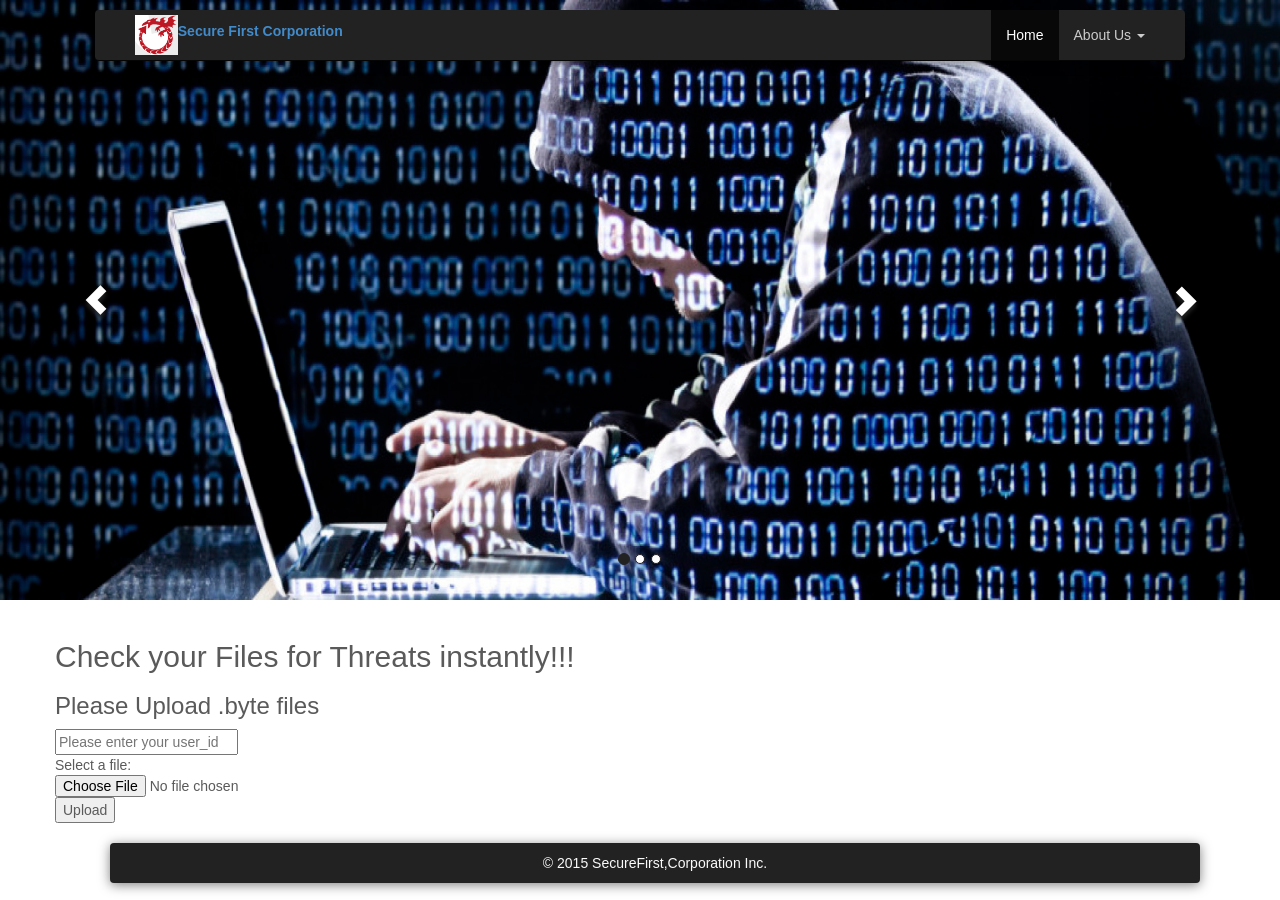
<file: Web/index.html>
<!DOCTYPE html>
<html>
<head>
    <meta content="text/html;charset=utf-8" http-equiv="Content-Type">
<meta content="utf-8" http-equiv="encoding">
    <title>Secure First. - Leading Detective in Security Threats!</title>
    <link rel="stylesheet" href="./css/bootstrap.min.css"/>
    <link rel="stylesheet" href="css/style.css"/>
    <script src="js/jquery-2.1.1.min.js"></script>

</head>
<body>
<div class="navbar-wrapper">
    <div class="container">

        <nav class="navbar navbar-inverse navbar-static-top" role="navigation">
            <div class="container" style="box-shadow: 0 2px 12px rgba(0,0,0,.5); border-radius: 4px;">
                <div class="navbar-header">     
                    <a href="./index.html"><img src="./images/malware.png" style="height: 40px; margin-top: 5px;"><b>Secure First Corporation</b></a>
                </div>
                <div id="navbar" class="navbar-collapse collapse">
                    <ul class="nav navbar-nav navbar-right">
                        <li class="active"><a href="./index.html">Home</a></li>
                        <li class="dropdown">
                            <a href="#" class="dropdown-toggle" data-toggle="dropdown">About Us <span class="caret"></span></a>
                            <ul class="dropdown-menu" role="menu">
                                <li><a href="./management.html">Management</a></li>
                                <li><a href="#">Contacts</a></li>
                            </ul>
                        </li>
                    </ul>
                </div>
            </div>
        </nav>

    </div>
</div>

<div id="myCarousel" class="carousel slide" data-ride="carousel">
    <ol class="carousel-indicators">
        <li data-target="#myCarousel" data-slide-to="0" class="active"></li>
        <li data-target="#myCarousel" data-slide-to="1" class=""></li>
        <li data-target="#myCarousel" data-slide-to="2" class=""></li>
    </ol>
    <div class="carousel-inner" role="listbox">
        <div class="item active">
            <img src="images/carousel_MalwareImageI.jpg" class="img-responsive" alt="First slide">
    
        </div>
        <div class="item">
            <img src="images/Carousel_MalwareImageII.jpg" class="img-responsive" alt="First slide">
        </div>
        <div class="item">
            <img src="images/Carousel_MalwareImageIII.jpg" class="img-responsive" alt="First slide">
        </div>
        
    </div>
    <a class="left carousel-control" href="#myCarousel" role="button" data-slide="prev" style="opacity: 1;text-shadow: 0 4px 4px #222">
        <span class="glyphicon glyphicon-chevron-left"></span>
        <span class="sr-only">Previous</span>
    </a>
    <a class="right carousel-control" href="#myCarousel" role="button" data-slide="next" style="opacity: 1;text-shadow: 0 4px 4px #222">
        <span class="glyphicon glyphicon-chevron-right"></span>
        <span class="sr-only">Next</span>
    </a>
</div>

<div class="container">
    <div class="row">
     
    <form action = "http://localhost:8080/uploads" method="POST" enctype="multipart/form-data">

    <h2>Check your Files for Threats instantly!!!</h2>
        <h3>Please Upload .byte files</h3>
    <!--
        Select a file:<input type="file" name="upload"/>
n
    //<input type="submit" value="Start upload"/>-->
      <input type="text" name="user_id" placeholder="Please enter your user_id"><br/>
      Select a file:<input type="file" name="upload"/>

   
    <input type="submit" value="Upload" />
  </form>
    </div>

<div class="footer-wrapper">
    <div class="container">
        <footer>
            &copy; 2015 SecureFirst,Corporation Inc.
        </footer>
    </div>
</div>
    </div>
</body>
</html>
</file>
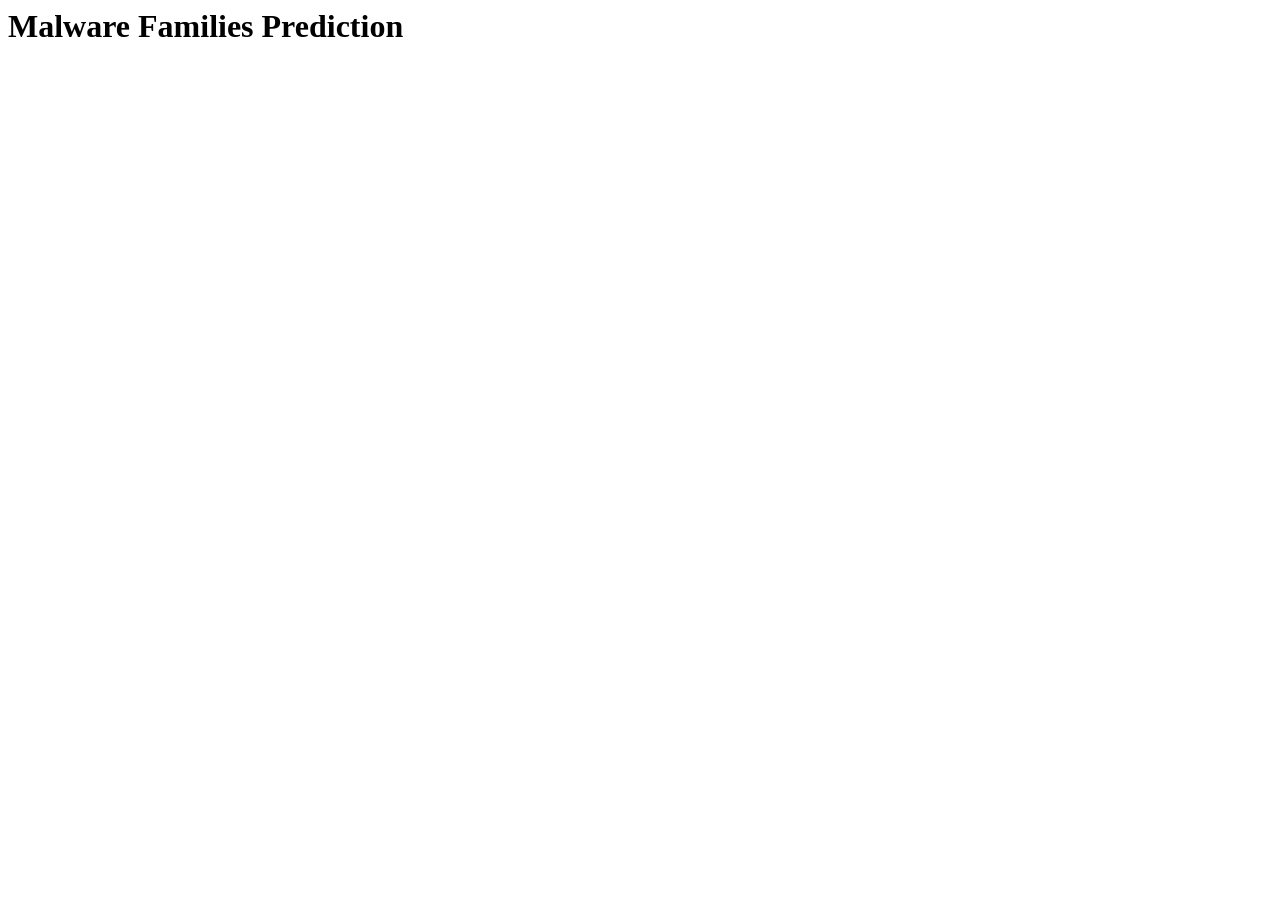
<file: Web/result.html>
<html>
  <head>
      <meta content="text/html;charset=utf-8" http-equiv="Content-Type">
    <meta content="utf-8" http-equiv="encoding">
    <!--Load the AJAX API-->
    <script type="text/javascript" src="https://www.google.com/jsapi"></script>
    <script type="text/javascript" src="//ajax.googleapis.com/ajax/libs/jquery/1.10.2/jquery.min.js"></script>
    <script type="text/javascript">
    
    // Load the Visualization API and the piechart package.
    google.load('visualization', '1', {'packages':['corechart']});
      
    // Set a callback to run when the Google Visualization API is loaded.
    google.setOnLoadCallback(drawChart);
      
    function drawChart() {
      var jsonData = $.ajax({
          url: "http://localhost:8080/getJson",
          dataType:"json",
          async: false
          }).responseText;

        var parsed_json = JSON.parse(jsonData)
        var options = {
          title: 'Malware Classification--->>'
        };

        var data = new google.visualization.DataTable()

        data.addColumn('string', 'Malware Families');
        data.addColumn('number', 'Prediction Percentage');


        data.addRows(9);
        data.setCell(0, 0, 'Ramnit');
        data.setCell(0, 1,parseFloat(parsed_json["Prediction1"]));
        data.setCell(1, 0, 'Lollipop');
        data.setCell(1, 1,parseFloat(parsed_json["Prediction2"]));
        data.setCell(2, 0, 'Kelihos_ver3');
        data.setCell(2, 1,parseFloat(parsed_json["Prediction3"]));
        data.setCell(3, 0, 'Vundo');
        data.setCell(3, 1,parseFloat(parsed_json["Prediction4"]));
        data.setCell(4, 0, 'Simda');
        data.setCell(4, 1,parseFloat(parsed_json["Prediction5"]));
        data.setCell(5, 0, 'Tracur');
        data.setCell(5, 1,parseFloat(parsed_json["Prediction6"]));
        data.setCell(6, 0, 'Kelihos_ver1');
        data.setCell(6, 1,parseFloat(parsed_json["Prediction7"]));
        data.setCell(7, 0, 'Obfuscator.ACY');
        data.setCell(7, 1,parseFloat(parsed_json["Prediction8"]));
        data.setCell(8, 0, 'Gatak');
        data.setCell(8, 1,parseFloat(parsed_json["Prediction9"]));


      // Instantiate and draw our chart, passing in some options.
      var chart = new google.visualization.PieChart(document.getElementById('chart_div'));
      chart.draw(data, {width: 900, height: 500});
    }

    </script>
  </head>

  <body>
    <!--Div that will hold the pie chart-->
    <h1> Malware Families Prediction</h1>
    <div id="chart_div"></div>
  </body>
</html>
</file>
<file: Web/css/style.css>
body {
    color: #5a5a5a;
}

.navbar-nav>li>.dropdown-menu {
    background: #080808;
    margin-top: 2px;
    border-radius: 4px;
    -webkit-box-shadow: 0 2px 12px rgba(0,0,0,.75);
    -moz-box-shadow:  0 2px 12px rgba(0,0,0,.75);
    box-shadow:  0 2px 12px rgba(0,0,0,.75);
}

.navbar-nav>li>.dropdown-menu > li > a {
    color: #fafafa;
    line-height: 30px;
}

.navbar-nav>li>.dropdown-menu > li > a:hover {
    color: initial;
}

.carousel-indicators li {
    border: 1px solid #222;
    background: #fff;
}

.carousel-indicators li.active {
    background: #222;
}

.navbar-inverse .navbar-nav>li>a {
    color: #ccc;
}

.navbar-wrapper {
    position: absolute;
    top: 0;
    right: 0;
    left: 0;
    z-index: 20;
}

/* Change padding for narrower screens */
.navbar-wrapper > .container {
    padding-right: 0;
    padding-left: 0;
}
.navbar-wrapper .navbar {
    padding-right: 15px;
    padding-left: 15px;
}
.navbar-wrapper .navbar .container {
    width: auto;
}

.carousel {
    height: 600px;
    margin-bottom: 20px;
}

.carousel-caption {
    z-index: 10;
}

.carousel .item {
    height: 600px;
    background-color: #777;
}
.carousel-inner > .item > img {
    position: absolute;
    top: 0;
    left: 0;
    min-width: 100%;
    height: 600px;
}

.thumbnail {
    margin-bottom: 20px;
    text-align: center;
    border-radius: 4px;
    padding: 20px;
    border: none;
}
.thumbnail h2 {
    font-weight: normal;
}
.thumbnail p {
    margin-right: 10px;
    margin-left: 10px;
}

.thumbnail:hover {
    background: #eee;
    cursor: pointer;
}

.download:first-child {
    margin-top: 60px;
}

.download {
    margin-top: 20px;
    min-height: 40px;
    padding: 10px;
    cursor: pointer;
}

.accolade-container {
    padding-top: 20px;
}

.accolade {
    margin-top: 10px;
    min-height: 40px;
    padding: 10px;
    border-radius: 10px;
    border: 1px solid #ccc;
    position: relative;
    box-shadow: 0 2px 12px rgba(0,0,0,.25);
    text-align: left;
}

.accolade p {
    margin: 10px 0;
}

.arrow1 {
    position: absolute;
    top: -20px;
    left: 15px;
    border: 10px solid transparent;
    width: 20px;
    border-bottom-color: #ccc;
}

.arrow2 {
    position: absolute;
    top: -19px;
    left: 15px;
    border: 10px solid transparent;
    width: 20px;
    border-bottom-color: #fff;
}

.attribution {
    text-align: left;
    margin-top: 20px;
}

.footer-wrapper {
    margin-bottom: 10px;
    margin-top: 20px;
}

.footer-wrapper > .container {
    padding-left: 40px;
    padding-right: 40px;
}

.footer-wrapper > .container > footer {
    text-align: center;
    height: 40px;
    line-height: 40px;
    color: #fafafa;
    background: #222;
    box-shadow: 0 2px 12px rgba(0,0,0,.5);
    border-radius: 4px;
}

.pricing {
    min-height: 50px;
    border-radius: 4px;
    cursor: pointer;
    text-align: left;
}

.pricing hr {
    margin: 5px 0;
}

.member {
    min-height: 50px;
    background: #ccc;
    margin: 10px;
    border: 1px solid #ccc;
    border-radius: 4px;
    cursor: pointer;
}

.member > img {
    border-radius: 4px;
}

@media (min-width: 768px) {
    /* Styling for big enough screens */
    .navbar-wrapper {
        margin-top: 10px;
    }
    .navbar-wrapper .container {
        padding-right: 40px;
        padding-left: 40px;
    }
    .navbar-wrapper .navbar {
        padding-right: 0;
        padding-left: 0;
    }

    .navbar-wrapper .navbar {
        border-radius: 4px;
    }

    .carousel-caption p {
        margin-bottom: 20px;
        font-size: 21px;
        line-height: 1.4;
    }
}
</file>
